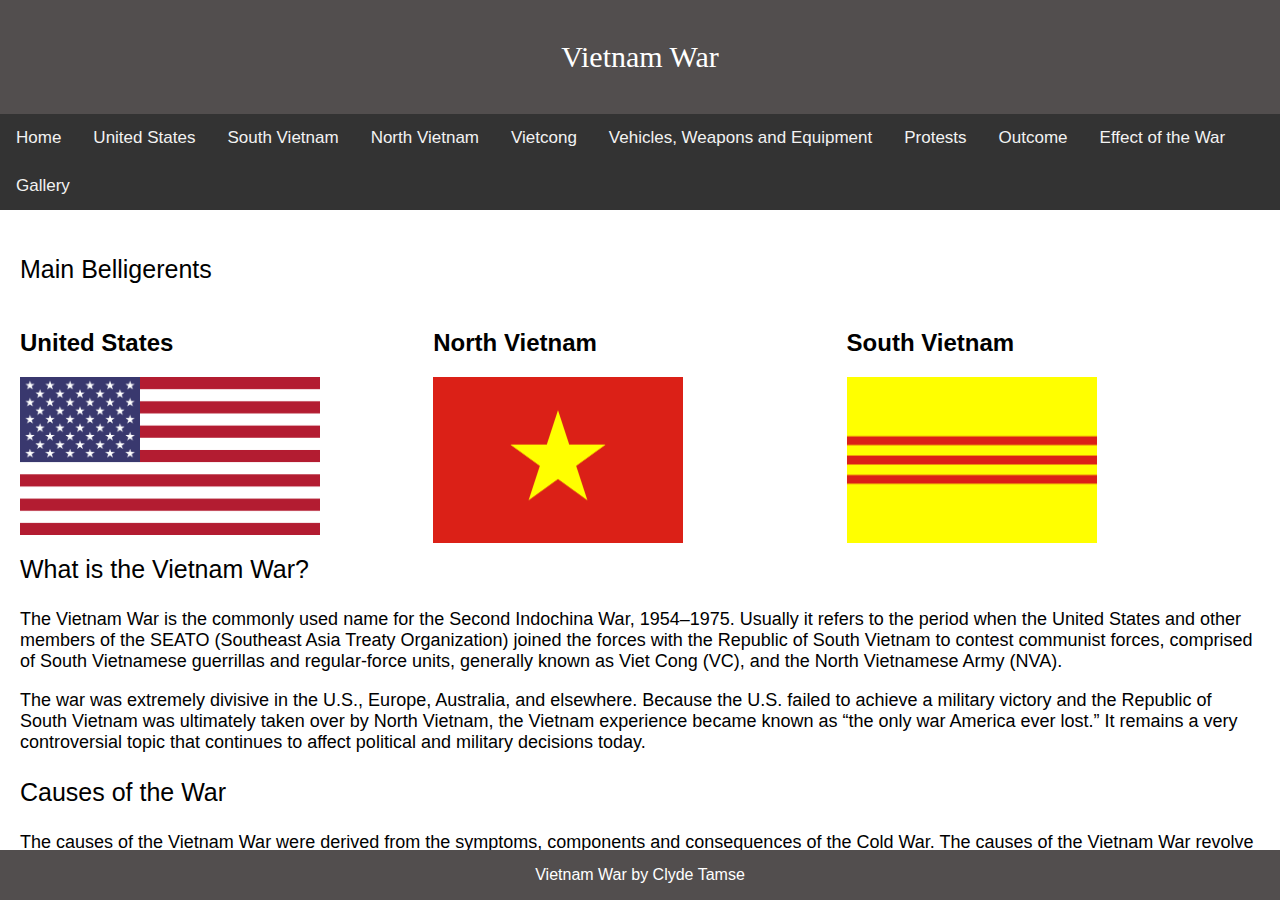
<file: index.html>
<!doctype html>
<html>	
<head>
<meta charset="utf-8">
<title>Vietnam War</title>
<link rel="stylesheet" type="text/css" href="Stylesheet.css">
</head>
	
<body>
	
	<header>
  		<p>Vietnam War</p>
	</header>
	
<div class="topnav">
		<a href="Index.html">Home</a>
		<a href="United States.html">United States</a>
		<a href="South Vietnam.html">South Vietnam</a>
		<a href="North Vietnam.html">North Vietnam</a>
		<a href="Vietcong.html">Vietcong</a>
		<a href="Weapons.html">Vehicles, Weapons and Equipment</a>
		<a href="Protests.html">Protests</a>
		<a href="Outcome.html">Outcome</a>
		<a href="Current.html">Effect of the War</a>
		<a href="Slide.html">Gallery</a>
	</div>
	
	<article>
		<p style="font-size: 25px;">Main Belligerents</p>
		
		<div class="row">
  <div class="column">
    <h2>United States</h2>
    <img src="Images/USA flag.png" style="max-width: 300px">
  </div>
  <div class="column">
    <h2>North Vietnam</h2>
    <img src="Images/NV flag.png" style="max-width: 250px">
  </div>
  <div class="column">
    <h2>South Vietnam</h2>
    <img src="Images/SV flag.png" style="max-width: 250px">
  </div>
</div>

		

	</article>
	
	<aside>
	<p style="font-size: 25px;"> What is the Vietnam War?</p>
	<p style="font-size: 18px">The Vietnam War is the commonly used name for the Second Indochina War, 1954–1975. Usually it refers to the period when the United States and other members of the SEATO (Southeast Asia Treaty Organization) joined the forces with the Republic of South Vietnam to contest communist forces, comprised of South Vietnamese guerrillas and regular-force units, generally known as Viet Cong (VC), and the North Vietnamese Army (NVA).</p>
		
	<p style="font-size: 18px">The war was extremely divisive in the U.S., Europe, Australia, and elsewhere. Because the U.S. failed to achieve a military victory and the Republic of South Vietnam was ultimately taken over by North Vietnam, the Vietnam experience became known as “the only war America ever lost.” It remains a very controversial topic that continues to affect political and military decisions today.</p>
		
	<p style="font-size: 25px;">Causes of the War</p>
	<p style="font-size: 18px">The causes of the Vietnam War were derived from the symptoms, components and consequences of the Cold War. The causes of the Vietnam War revolve around the simple belief held by America that communism was threatening to expand all over south-east Asia.</p>
	</aside>
	
	<div class="footer">
  <p>Vietnam War by Clyde Tamse</p>
</div>
	
</body>
</html>
</file>
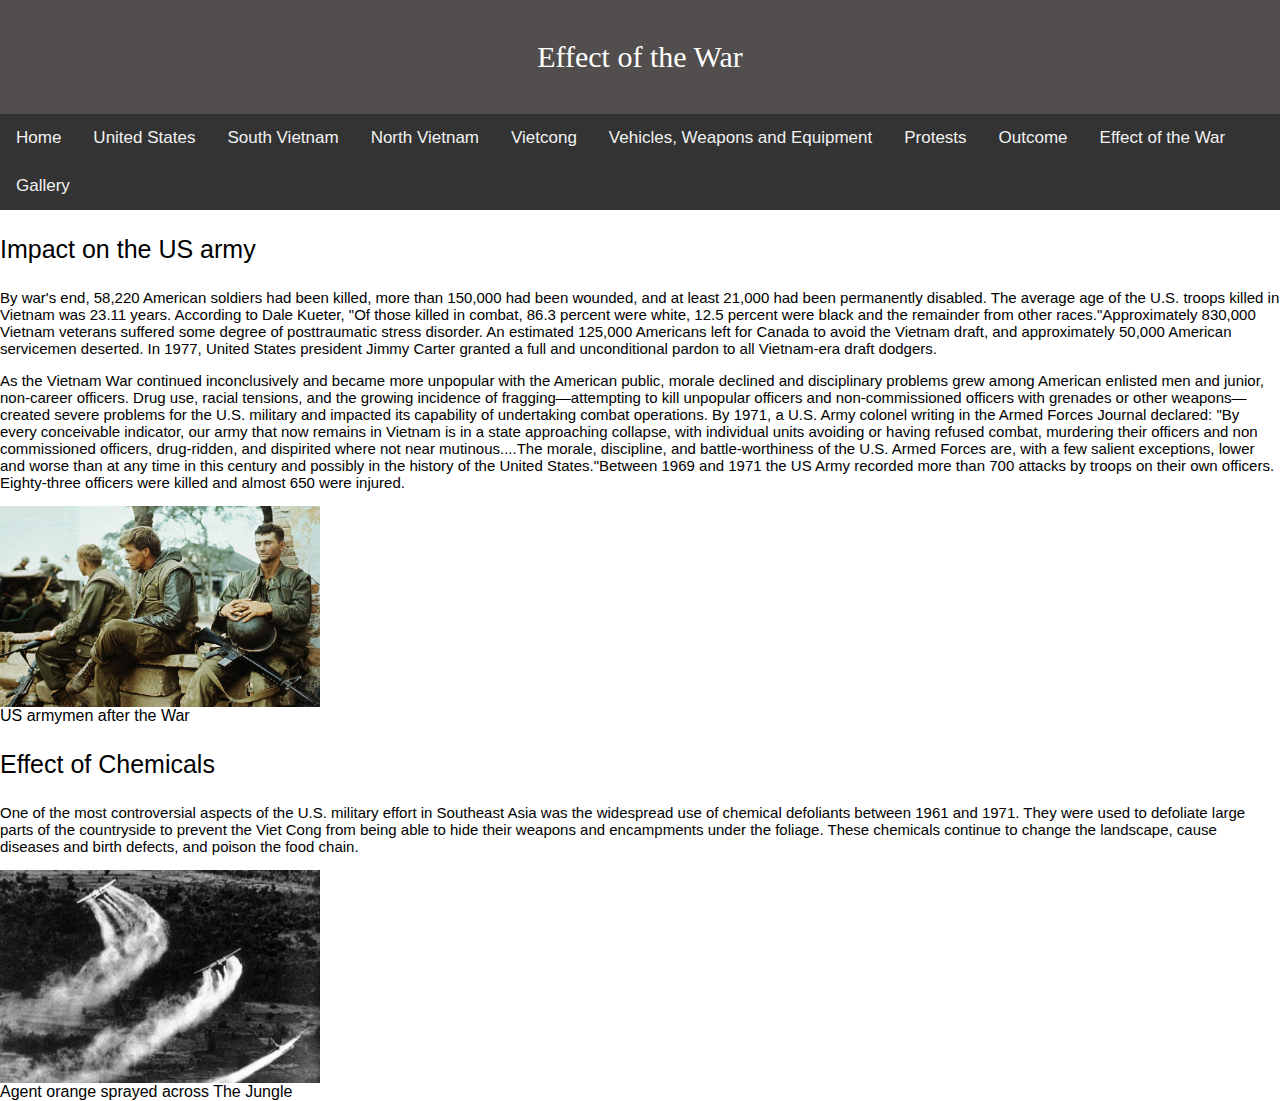
<file: Current.html>
<!doctype html>
<html>
<head>
<meta charset="utf-8">
<title>Effects</title>
<link rel="stylesheet" type="text/css" href="Stylesheet.css">
</head>

<body>
	
		<header>
  		<p>Effect of the War</p>
	</header>
	
<div class="topnav">
		<a href="Index.html">Home</a>
		<a href="United States.html">United States</a>
		<a href="South Vietnam.html">South Vietnam</a>
		<a href="North Vietnam.html">North Vietnam</a>
		<a href="Vietcong.html">Vietcong</a>
		<a href="Weapons.html">Vehicles, Weapons and Equipment</a>
		<a href="Protests.html">Protests</a>
		<a href="Outcome.html">Outcome</a>
		<a href="Current.html">Effect of the War</a>
		<a href="Slide.html">Gallery</a>
	</div>
	
	<p style="font-size: 25px">Impact on the US army</p>
	<p style="font-size: 15px">By war's end, 58,220 American soldiers had been killed, more than 150,000 had been wounded, and at least 21,000 had been permanently disabled. The average age of the U.S. troops killed in Vietnam was 23.11 years. According to Dale Kueter, "Of those killed in combat, 86.3 percent were white, 12.5 percent were black and the remainder from other races."Approximately 830,000 Vietnam veterans suffered some degree of posttraumatic stress disorder. An estimated 125,000 Americans left for Canada to avoid the Vietnam draft, and approximately 50,000 American servicemen deserted. In 1977, United States president Jimmy Carter granted a full and unconditional pardon to all Vietnam-era draft dodgers.</p>
	
	<p style="font-size: 15px">As the Vietnam War continued inconclusively and became more unpopular with the American public, morale declined and disciplinary problems grew among American enlisted men and junior, non-career officers. Drug use, racial tensions, and the growing incidence of fragging—attempting to kill unpopular officers and non-commissioned officers with grenades or other weapons—created severe problems for the U.S. military and impacted its capability of undertaking combat operations. By 1971, a U.S. Army colonel writing in the Armed Forces Journal declared: "By every conceivable indicator, our army that now remains in Vietnam is in a state approaching collapse, with individual units avoiding or having refused combat, murdering their officers and non commissioned officers, drug-ridden, and dispirited where not near mutinous....The morale, discipline, and battle-worthiness of the U.S. Armed Forces are, with a few salient exceptions, lower and worse than at any time in this century and possibly in the history of the United States."Between 1969 and 1971 the US Army recorded more than 700 attacks by troops on their own officers. Eighty-three officers were killed and almost 650 were injured.</p>
	
	<img src="Images/Reflection.jpg" style="width: 25%; height: 25%">
		<figcaption>US armymen after the War</figcaption>
	
	<p style="font-size: 25px">Effect of Chemicals</p>
	<p style="font-size: 15px">One of the most controversial aspects of the U.S. military effort in Southeast Asia was the widespread use of chemical defoliants between 1961 and 1971. They were used to defoliate large parts of the countryside to prevent the Viet Cong from being able to hide their weapons and encampments under the foliage. These chemicals continue to change the landscape, cause diseases and birth defects, and poison the food chain.</p>
	
	<img src="Images/Orange1.jpg" style="width: 25%; height: 25%">
		<figcaption>Agent orange sprayed across The Jungle</figcaption>
	

	</body>
</html>
</file>
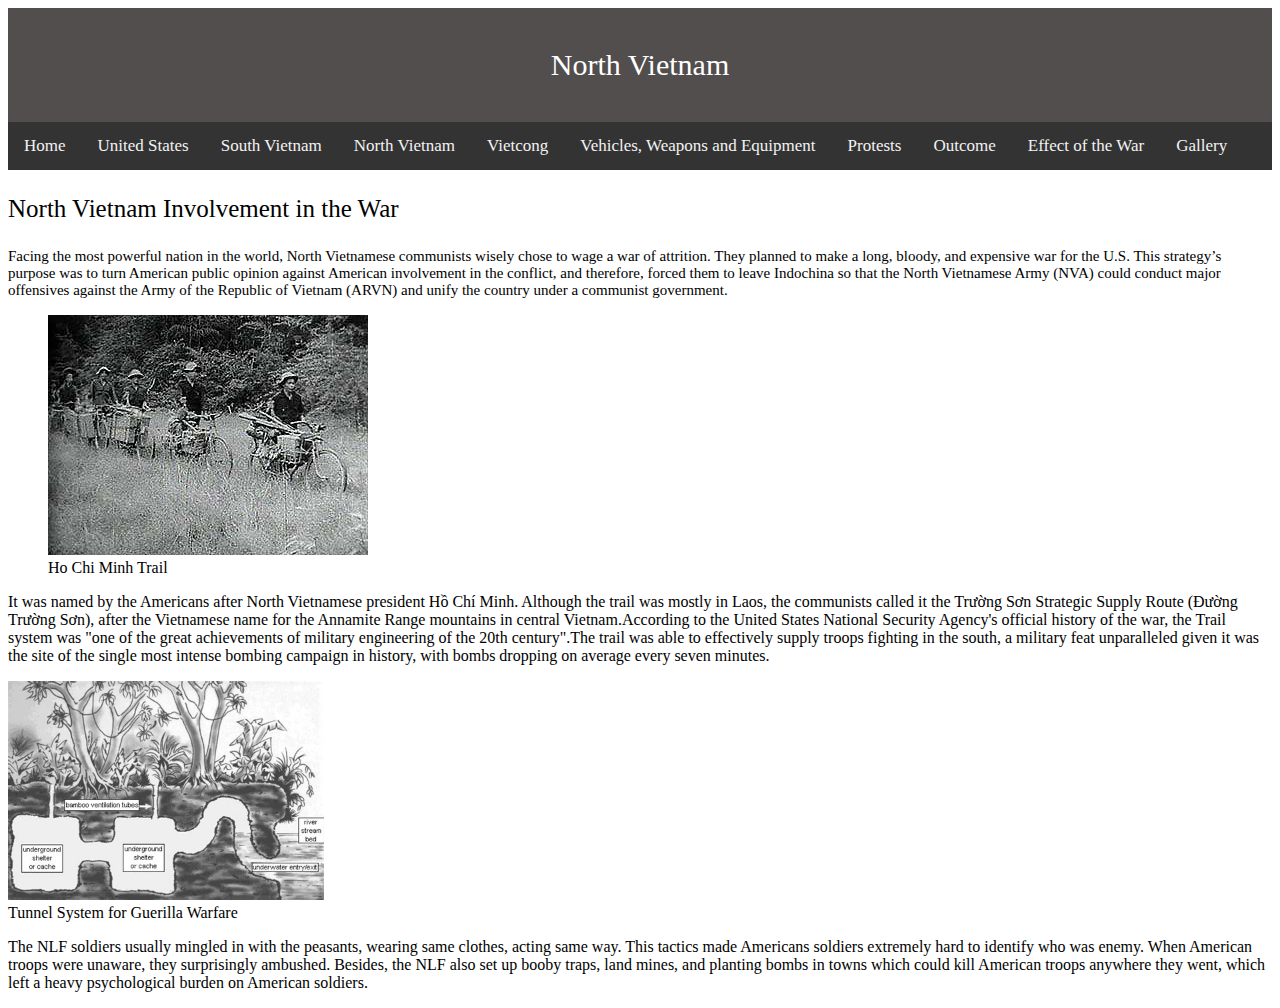
<file: North Vietnam.html>
<!doctype html>
<html>
<head>
<meta charset="utf-8">
<title>North Vietnam</title>
	<style>
	header{
			text-align: center;
			padding: 10px;
			background-color: #524E4E;
			color: white;
			font-family:"Didot";
			font-size: 30px;
		}
		
		.topnav {
  			overflow: hidden;
  			background-color: #333;
		}
		
		.topnav a {
			  float: left;
			  color: #f2f2f2;
			  text-align: center;
			  padding: 14px 16px;
			  text-decoration: none;
			  font-size: 17px;
		}
		
		.topnav a:hover {
  			background-color: #ddd;
			color: black;
		}
		
		.topnav a.active {
			 background-color: #4CAF50;
			 color: white;
		}
		
	</style>
</head>

<body>
	
		<header>
  		<p>North Vietnam</p>
	</header>
	
<div class="topnav">
		<a href="Index.html">Home</a>
		<a href="United States.html">United States</a>
		<a href="South Vietnam.html">South Vietnam</a>
		<a href="North Vietnam.html">North Vietnam</a>
		<a href="Vietcong.html">Vietcong</a>
		<a href="Weapons.html">Vehicles, Weapons and Equipment</a>
		<a href="Protests.html">Protests</a>
		<a href="Outcome.html">Outcome</a>
		<a href="Current.html">Effect of the War</a>
		<a href="Slide.html">Gallery</a>
	</div>
	
	<article>
	<p style="font-size: 25px" sy>North Vietnam Involvement in the War</p>
		<p style="font-size: 15px">
			Facing the most powerful nation in the world, North Vietnamese communists wisely chose to wage a war of attrition. They planned to make a long, bloody, and expensive war for the U.S. This strategy’s purpose was to turn American public opinion against American involvement in the conflict, and therefore, forced them to leave Indochina so that the North Vietnamese Army (NVA) could conduct major offensives against the Army of the Republic of Vietnam (ARVN) and unify the country under a communist government.
		</p>
		<figure>
		<img src="Images/HCM trail.jpg">
			<figcaption>Ho Chi Minh Trail</figcaption>
		</figure>
		
		<aside>
			<p>It was named by the Americans after North Vietnamese president Hồ Chí Minh. Although the trail was mostly in Laos, the communists called it the Trường Sơn Strategic Supply Route (Đường Trường Sơn), after the Vietnamese name for the Annamite Range mountains in central Vietnam.According to the United States National Security Agency's official history of the war, the Trail system was "one of the great achievements of military engineering of the 20th century".The trail was able to effectively supply troops fighting in the south, a military feat unparalleled given it was the site of the single most intense bombing campaign in history, with bombs dropping on average every seven minutes.</p>
		</aside>
		
		<img src="Images/Tunnel.jpg" style="width: 25%; height: 25%">
		<figcaption>Tunnel System for Guerilla Warfare</figcaption>
		
		<aside>
			<p>The NLF soldiers usually mingled in with the peasants, wearing same clothes, acting same way. This tactics made Americans soldiers extremely hard to identify who was enemy. When American troops were unaware, they surprisingly ambushed. Besides, the NLF also set up booby traps, land mines, and planting bombs in towns which could kill American troops anywhere they went, which left a heavy psychological burden on American soldiers.</p>
		</aside>
	</article>
	
</body>
</html>
</file>
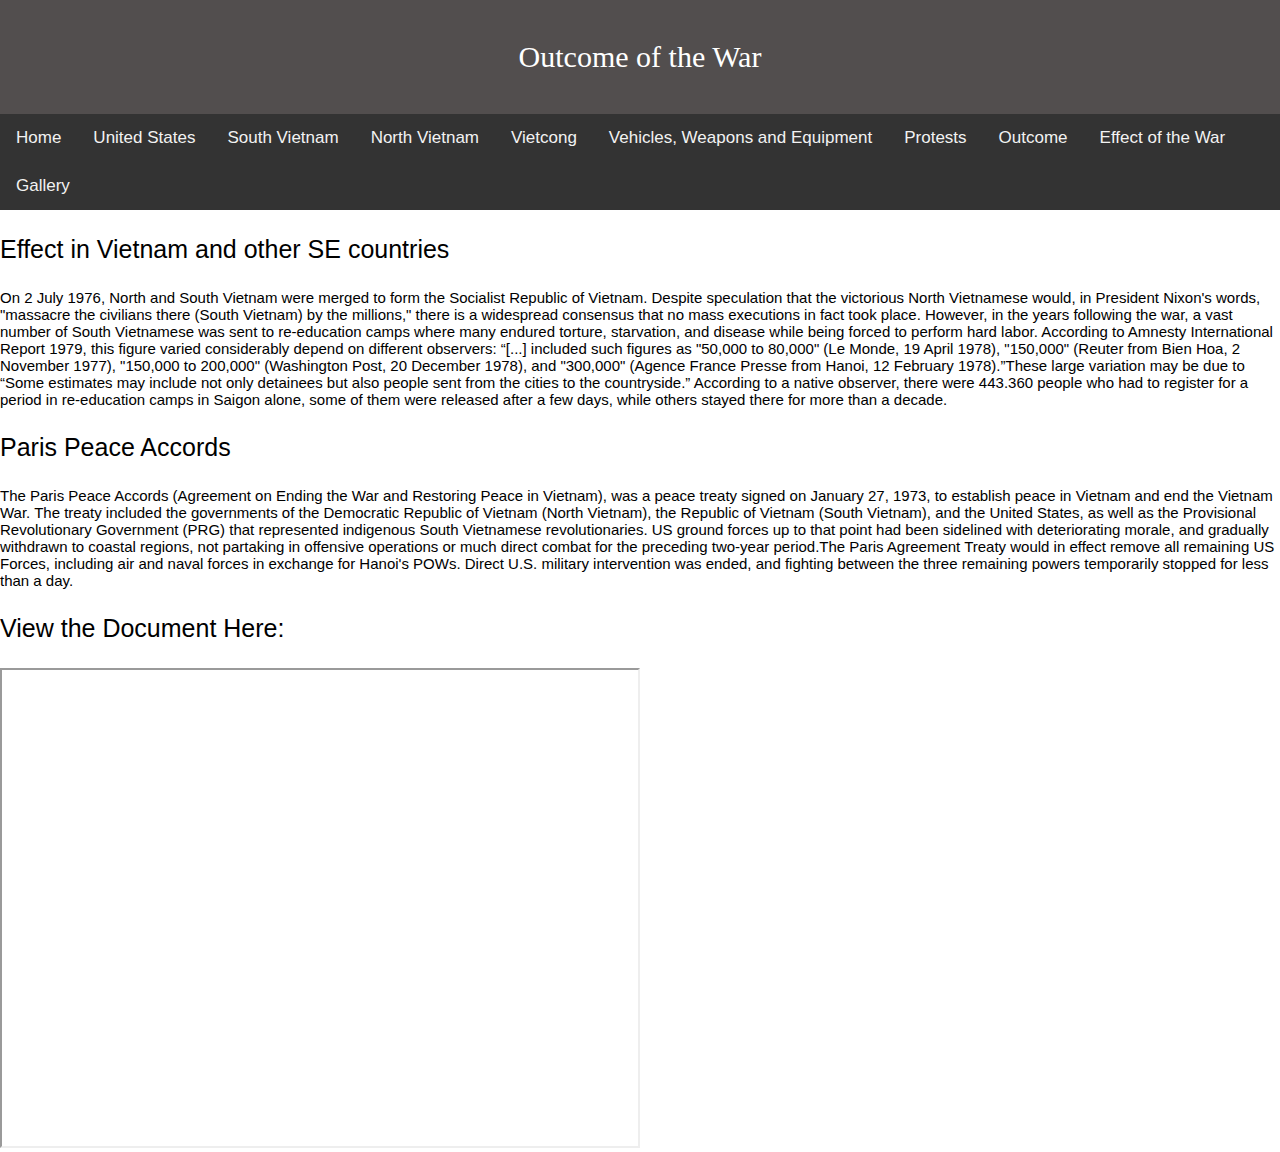
<file: Outcome.html>
<!doctype html>
<html>
<head>
<meta charset="utf-8">
<title>Outcome</title>
<link rel="stylesheet" type="text/css" href="Stylesheet.css">
</head>

<body>
	
		<header>
  		<p>Outcome of the War</p>
	</header>
	
<div class="topnav">
		<a href="Index.html">Home</a>
		<a href="United States.html">United States</a>
		<a href="South Vietnam.html">South Vietnam</a>
		<a href="North Vietnam.html">North Vietnam</a>
		<a href="Vietcong.html">Vietcong</a>
		<a href="Weapons.html">Vehicles, Weapons and Equipment</a>
		<a href="Protests.html">Protests</a>
		<a href="Outcome.html">Outcome</a>
		<a href="Current.html">Effect of the War</a>
		<a href="Slide.html">Gallery</a>
	</div>
	
	<p style="font-size: 25px">Effect in Vietnam and other SE countries</p>
		<p style="font-size: 15px">
	On 2 July 1976, North and South Vietnam were merged to form the Socialist Republic of Vietnam. Despite speculation that the victorious North Vietnamese would, in President Nixon's words, "massacre the civilians there (South Vietnam) by the millions," there is a widespread consensus that no mass executions in fact took place. However, in the years following the war, a vast number of South Vietnamese was sent to re-education camps where many endured torture, starvation, and disease while being forced to perform hard labor. According to Amnesty International Report 1979, this figure varied considerably depend on different observers: “[...] included such figures as "50,000 to 80,000" (Le Monde, 19 April 1978), "150,000" (Reuter from Bien Hoa, 2 November 1977), "150,000 to 200,000" (Washington Post, 20 December 1978), and "300,000" (Agence France Presse from Hanoi, 12 February 1978).”These large variation may be due to “Some estimates may include not only detainees but also people sent from the cities to the countryside.” According to a native observer, there were 443.360 people who had to register for a period in re-education camps in Saigon alone, some of them were released after a few days, while others stayed there for more than a decade.
	</p>
	
	<p style="font-size: 25px">Paris Peace Accords</p>
	<p style="font-size: 15px">
	The Paris Peace Accords (Agreement on Ending the War and Restoring Peace in Vietnam), was a peace treaty signed on January 27, 1973, to establish peace in Vietnam and end the Vietnam War. The treaty included the governments of the Democratic Republic of Vietnam (North Vietnam), the Republic of Vietnam (South Vietnam), and the United States, as well as the Provisional Revolutionary Government (PRG) that represented indigenous South Vietnamese revolutionaries. US ground forces up to that point had been sidelined with deteriorating morale, and gradually withdrawn to coastal regions, not partaking in offensive operations or much direct combat for the preceding two-year period.The Paris Agreement Treaty would in effect remove all remaining US Forces, including air and naval forces in exchange for Hanoi's POWs. Direct U.S. military intervention was ended, and fighting between the three remaining powers temporarily stopped for less than a day.
	</p>
	
	<p style="font-size: 25px">View the Document Here:</p>
	<iframe src="PDF/Paris peace agreement.pdf" style="width: 50%; height: 480px" ></iframe>
	
	
	</body>
</html>
</file>
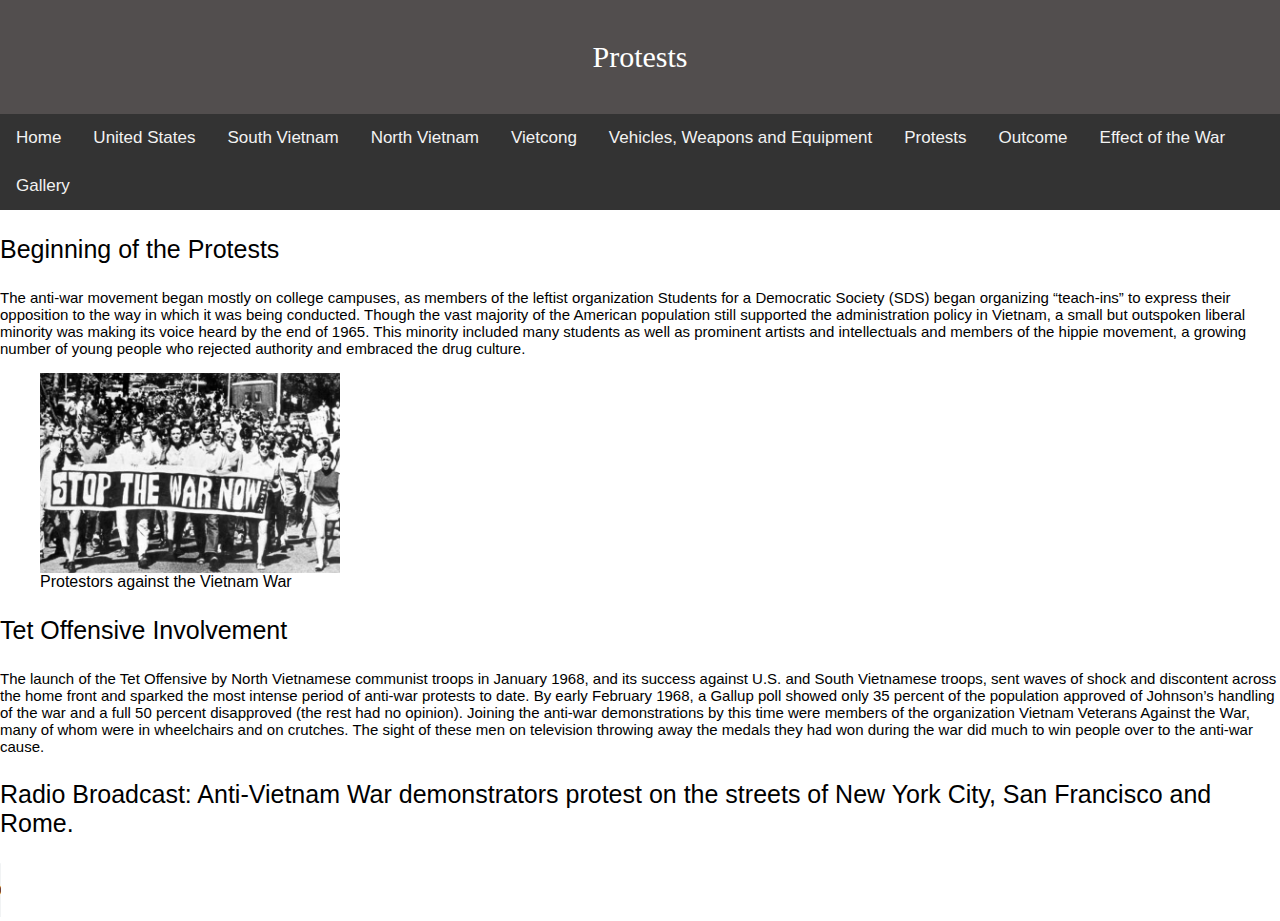
<file: Protests.html>
<!doctype html>
<html>
<head>
<meta charset="utf-8">
<title>Protests</title>
<link rel="stylesheet" type="text/css" href="Stylesheet.css">
</head>

<body>	
	
		<header>
  		<p>Protests</p>
	</header>
	
	<div class="topnav">
		<a href="Index.html">Home</a>
		<a href="United States.html">United States</a>
		<a href="South Vietnam.html">South Vietnam</a>
		<a href="North Vietnam.html">North Vietnam</a>
		<a href="Vietcong.html">Vietcong</a>
		<a href="Weapons.html">Vehicles, Weapons and Equipment</a>
		<a href="Protests.html">Protests</a>
		<a href="Outcome.html">Outcome</a>
		<a href="Current.html">Effect of the War</a>
		<a href="Slide.html">Gallery</a>
	</div>
	</div>
	
	<p style="font-size: 25px">Beginning of the Protests</p>
		<p style="font-size: 15px"> The anti-war movement began mostly on college campuses, as members of the leftist organization Students for a Democratic Society (SDS) began organizing “teach-ins” to express their opposition to the way in which it was being conducted. Though the vast majority of the American population still supported the administration policy in Vietnam, a small but outspoken liberal minority was making its voice heard by the end of 1965. This minority included many students as well as prominent artists and intellectuals and members of the hippie movement, a growing number of young people who rejected authority and embraced the drug culture.
		</p>
	
	<figure>
		<img src="Images/Protest1.jpg" style="height: 25%; width: 25%">
			<figcaption>Protestors against the Vietnam War</figcaption>
		</figure>
	
	<p style="font-size: 25px">Tet Offensive Involvement</p>
		<p style="font-size: 15px"> The launch of the Tet Offensive by North Vietnamese communist troops in January 1968, and its success against U.S. and South Vietnamese troops, sent waves of shock and discontent across the home front and sparked the most intense period of anti-war protests to date. By early February 1968, a Gallup poll showed only 35 percent of the population approved of Johnson’s handling of the war and a full 50 percent disapproved (the rest had no opinion). Joining the anti-war demonstrations by this time were members of the organization Vietnam Veterans Against the War, many of whom were in wheelchairs and on crutches. The sight of these men on television throwing away the medals they had won during the war did much to win people over to the anti-war cause.</p>
	
	<p style="font-size: 25px">Radio Broadcast: Anti-Vietnam War demonstrators protest on the streets of New York City, San Francisco and Rome.</p>
	
	<audio controls>
		<source src="Videos and Sounds/Radio News.mp3" type="audio/mpeg">
	</audio>
	
	</body>
</html>
</file>
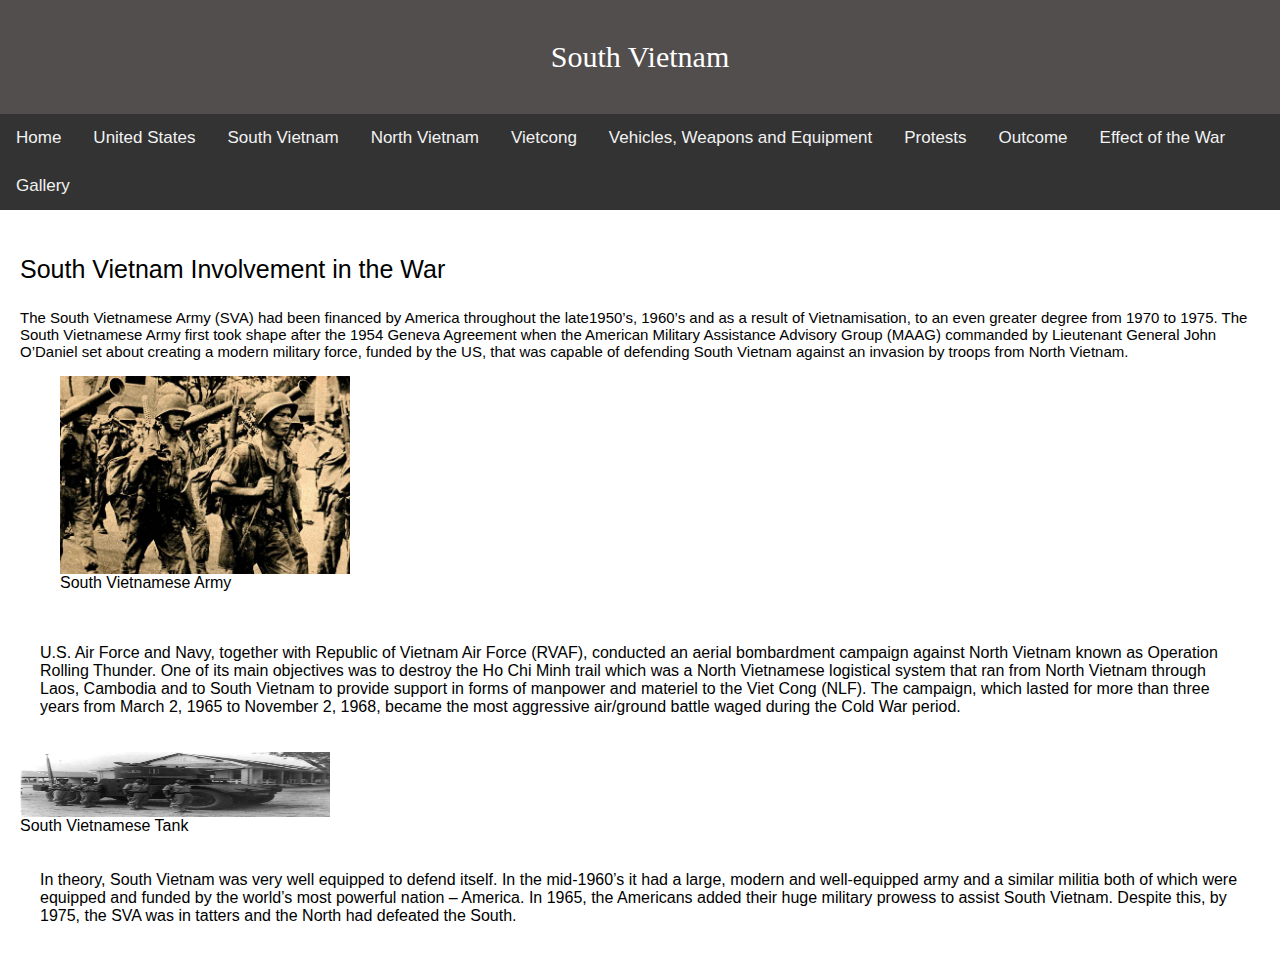
<file: South Vietnam.html>
<!doctype html>
<html>
<head>
<meta charset="utf-8">
	<link rel="stylesheet" type="text/css" href="Stylesheet.css">
<title>South Vietnam</title>

</head>

<body>
	
		<header>
  		<p>South Vietnam</p>
	</header>
	
<div class="topnav">
		<a href="Index.html">Home</a>
		<a href="United States.html">United States</a>
		<a href="South Vietnam.html">South Vietnam</a>
		<a href="North Vietnam.html">North Vietnam</a>
		<a href="Vietcong.html">Vietcong</a>
		<a href="Weapons.html">Vehicles, Weapons and Equipment</a>
		<a href="Protests.html">Protests</a>
		<a href="Outcome.html">Outcome</a>
		<a href="Current.html">Effect of the War</a>
		<a href="Slide.html">Gallery</a>
	</div>
	
	<article>
	<p style="font-size: 25px" sy>South Vietnam Involvement in the War</p>
		<p style="font-size: 15px">
			The South Vietnamese Army (SVA) had been financed by America throughout the late1950’s, 1960’s and as a result of Vietnamisation, to an even greater degree from 1970 to 1975. The South Vietnamese Army first took shape after the 1954 Geneva Agreement when the American Military Assistance Advisory Group (MAAG) commanded by Lieutenant General John O’Daniel set about creating a modern military force, funded by the US, that was capable of defending South Vietnam against an invasion by troops from North Vietnam.
		</p>
		<figure>
		<img src="Images/SV army.jpg" style="height: 25%; width: 25%">
			<figcaption>South Vietnamese Army</figcaption>
		</figure>
		
		<aside>
			<p>U.S. Air Force and Navy, together with Republic of Vietnam Air Force (RVAF), conducted an aerial bombardment campaign against North Vietnam known as Operation Rolling Thunder. One of its main objectives was to destroy the Ho Chi Minh trail which was a North Vietnamese logistical system that ran from North Vietnam through Laos, Cambodia and to South Vietnam to provide support in forms of manpower and materiel to the Viet Cong (NLF). The campaign, which lasted for more than three years from March 2, 1965 to November 2, 1968, became the most aggressive air/ground battle waged during the Cold War period.</p>
		</aside>
		
		<img src="Images/svtank.jpg" style="height: 25%; width: 25%">
		<figcaption>South Vietnamese Tank</figcaption>
		
		<aside>
			<p>In theory, South Vietnam was very well equipped to defend itself. In the mid-1960’s it had a large, modern and well-equipped army and a similar militia both of which were equipped and funded by the world’s most powerful nation – America. In 1965, the Americans added their huge military prowess to assist South Vietnam. Despite this, by 1975, the SVA was in tatters and the North had defeated the South.</p>
		</aside>
	</article>
	
</body>
</html>
</file>
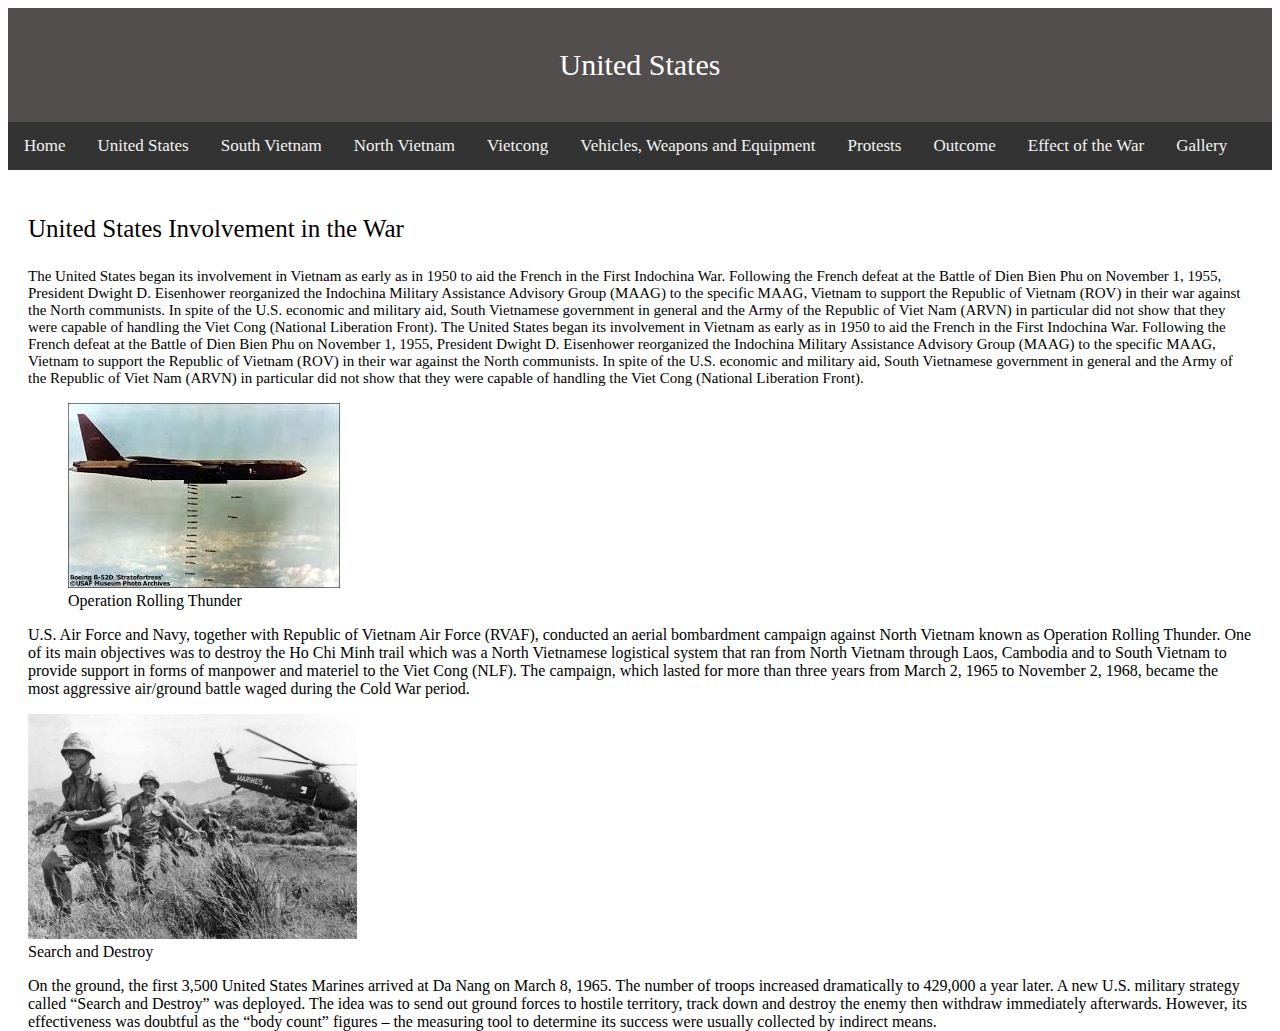
<file: United States.html>
<!doctype html>
<html>
<head>
<meta charset="utf-8">
<title>United States</title>
	<style>
	header{
			text-align: center;
			padding: 10px;
			background-color: #524E4E;
			color: white;
			font-family:"Didot";
			font-size: 30px;
		}
		
		.topnav {
  			overflow: hidden;
  			background-color: #333;
		}
		
		.topnav a {
			  float: left;
			  color: #f2f2f2;
			  text-align: center;
			  padding: 14px 16px;
			  text-decoration: none;
			  font-size: 17px;
		}
		
		.topnav a:hover {
  			background-color: #ddd;
			color: black;
		}
		
		.topnav a.active {
			 background-color: #4CAF50;
			 color: white;
		}
		
		article{
			border-radius: 2px;
    		border: hidden;
    		padding: 20px; 
   			height: 300px;
		}
		
		.footer {
		   position: fixed;
		   left: 0;
		   bottom: 0;
		   width: 100%;
			height: 50px;
		   background-color: #524E4E;
		   color: white;
		   text-align: center;
		}
		
	</style>
</head>

<body>
	
		<header>
  		<p>United States</p>
	</header>
	
		<div class="topnav">
		<a href="Index.html">Home</a>
		<a href="United States.html">United States</a>
		<a href="South Vietnam.html">South Vietnam</a>
		<a href="North Vietnam.html">North Vietnam</a>
		<a href="Vietcong.html">Vietcong</a>
		<a href="Weapons.html">Vehicles, Weapons and Equipment</a>
		<a href="Protests.html">Protests</a>
		<a href="Outcome.html">Outcome</a>
		<a href="Current.html">Effect of the War</a>
		<a href="Slide.html">Gallery</a>
	</div>
	
	<article>
	<p style="font-size: 25px" sy>United States Involvement in the War</p>
		<p style="font-size: 15px">
			The United States began its involvement in Vietnam as early as in 1950 to aid the French in the First Indochina War. Following the French defeat at the Battle of Dien Bien Phu on November 1, 1955, President Dwight D. Eisenhower reorganized the Indochina Military Assistance Advisory Group (MAAG) to the specific MAAG, Vietnam to support the Republic of Vietnam (ROV) in their war against the North communists. In spite of the U.S. economic and military aid, South Vietnamese government in general and the Army of the Republic of Viet Nam (ARVN) in particular did not show that they were capable of handling the Viet Cong (National Liberation Front).
			The United States began its involvement in Vietnam as early as in 1950 to aid the French in the First Indochina War. Following the French defeat at the Battle of Dien Bien Phu on November 1, 1955, President Dwight D. Eisenhower reorganized the Indochina Military Assistance Advisory Group (MAAG) to the specific MAAG, Vietnam to support the Republic of Vietnam (ROV) in their war against the North communists. In spite of the U.S. economic and military aid, South Vietnamese government in general and the Army of the Republic of Viet Nam (ARVN) in particular did not show that they were capable of handling the Viet Cong (National Liberation Front).
		</p>
		<figure>
		<img src="Images/RT.jpg">
			<figcaption>Operation Rolling Thunder</figcaption>
		</figure>
		
		<aside>
			<p>U.S. Air Force and Navy, together with Republic of Vietnam Air Force (RVAF), conducted an aerial bombardment campaign against North Vietnam known as Operation Rolling Thunder. One of its main objectives was to destroy the Ho Chi Minh trail which was a North Vietnamese logistical system that ran from North Vietnam through Laos, Cambodia and to South Vietnam to provide support in forms of manpower and materiel to the Viet Cong (NLF). The campaign, which lasted for more than three years from March 2, 1965 to November 2, 1968, became the most aggressive air/ground battle waged during the Cold War period.</p>
		</aside>
		
		<img src="Images/copter2.jpg" style="height: 75%">
		<figcaption>Search and Destroy</figcaption>
		
		<aside>
			<p>On the ground, the first 3,500 United States Marines arrived at Da Nang on March 8, 1965. The number of troops increased dramatically to 429,000 a year later. A new U.S. military strategy called “Search and Destroy” was deployed. The idea was to send out ground forces to hostile territory, track down and destroy the enemy then withdraw immediately afterwards. However, its effectiveness was doubtful as the “body count” figures – the measuring tool to determine its success were usually collected by indirect means.</p>
		</aside>
	</article>
	
</body>
</html>
</file>
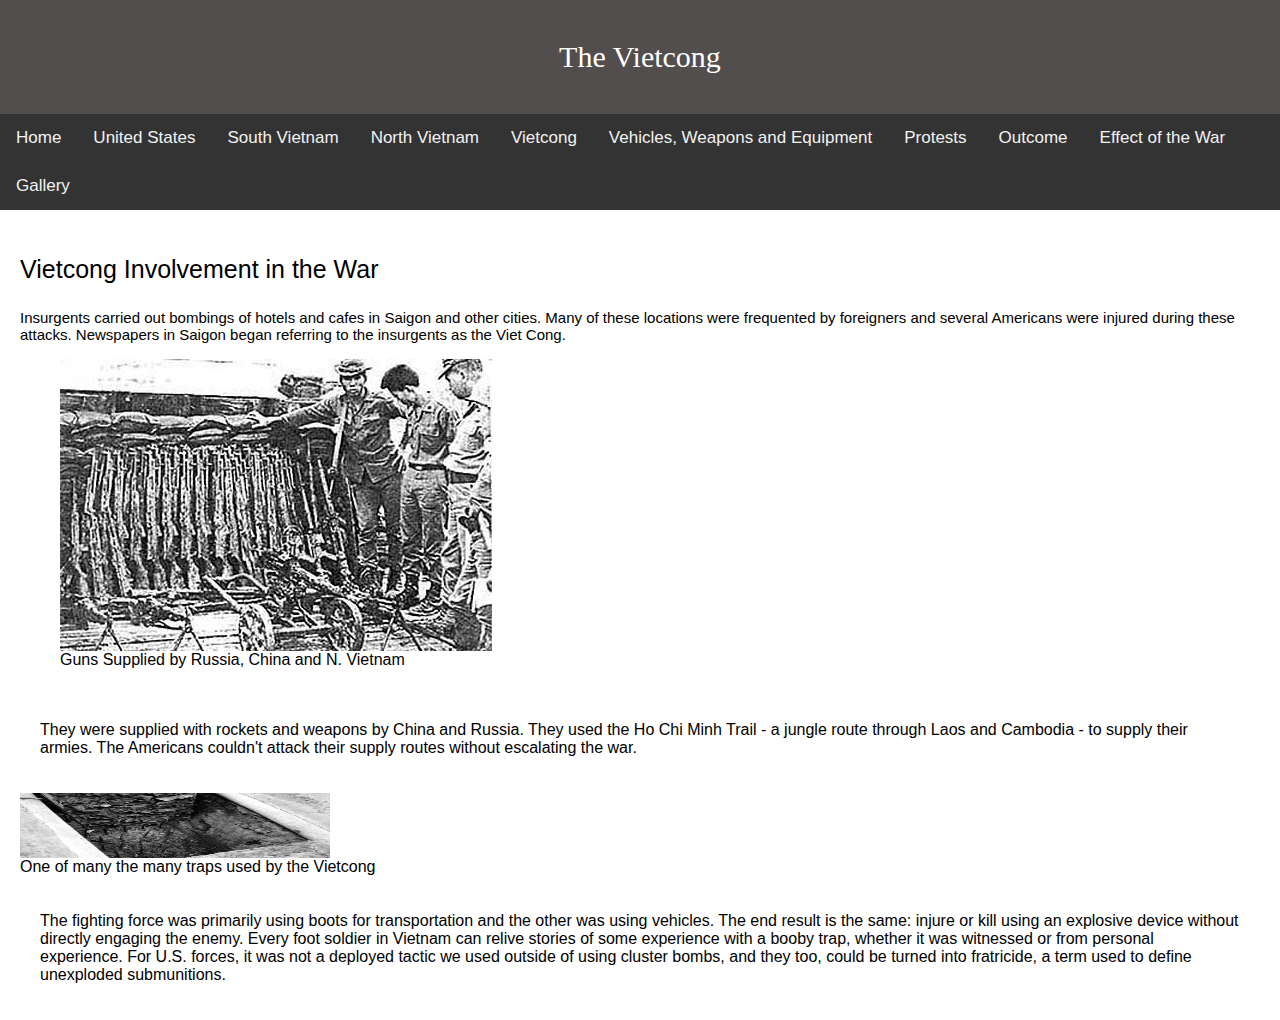
<file: Vietcong.html>
<!doctype html>
<html>
<head>
<meta charset="utf-8">
<title>Vietcong</title>
<link rel="stylesheet" type="text/css" href="Stylesheet.css">
</head>

<body>
	
		<header>
  		<p>The Vietcong</p>
	</header>
	
<div class="topnav">
		<a href="Index.html">Home</a>
		<a href="United States.html">United States</a>
		<a href="South Vietnam.html">South Vietnam</a>
		<a href="North Vietnam.html">North Vietnam</a>
		<a href="Vietcong.html">Vietcong</a>
		<a href="Weapons.html">Vehicles, Weapons and Equipment</a>
		<a href="Protests.html">Protests</a>
		<a href="Outcome.html">Outcome</a>
		<a href="Current.html">Effect of the War</a>
		<a href="Slide.html">Gallery</a>
	</div>
	<article>
	<p style="font-size: 25px">Vietcong Involvement in the War</p>
		<p style="font-size: 15px">
			Insurgents carried out bombings of hotels and cafes in Saigon and other cities. Many of these locations were frequented by foreigners and several Americans were injured during these attacks. Newspapers in Saigon began referring to the insurgents as the Viet Cong.
		</p>
		<figure>
		<img src="Images/VCpew.jpg">
			<figcaption>Guns Supplied by Russia, China and N. Vietnam</figcaption>
		</figure>
		
		<aside>
			<p>They were supplied with rockets and weapons by China and Russia. They used the Ho Chi Minh Trail - a jungle route through Laos and Cambodia - to supply their armies. The Americans couldn't attack their supply routes without escalating the war.</p>
		</aside>
		
		<img src="Images/VCtrap.jpg" style="width: 25%; height: 25%">
		<figcaption>One of many the many traps used by the Vietcong</figcaption>
		
		<aside>
			<p>The fighting force was primarily using boots for transportation and the other was using vehicles. The end result is the same: injure or kill using an explosive device without directly engaging the enemy. Every foot soldier in Vietnam can relive stories of some experience with a booby trap, whether it was witnessed or from personal experience. For U.S. forces, it was not a deployed tactic we used outside of using cluster bombs, and they too, could be turned into fratricide, a term used to define unexploded submunitions.
			</p>
		</aside>
	</article>
	
</body>
</html>
</file>
<file: Stylesheet.css>
.topnav {
  			overflow: hidden;
  			background-color: #333;
		}
		
		.topnav a {
			  float: left;
			  color: #f2f2f2;
			  text-align: center;
			  padding: 14px 16px;
			  text-decoration: none;
			  font-size: 17px;
		}
		
		.topnav a:hover {
  			background-color: #ddd;
			color: black;
		}
		
		.topnav a.active {
			 background-color: #4CAF50;
			 color: white;
		}
		
		.column {
    		float: left;
    		width: 33.33%;
		}


		.row:after {
    		content: "";
    		display: table;
    		clear: both;
	}


	@media screen and (max-width: 600px) {
    	.column {
        	width: 100%;
    	}
	}	
		
		
		header{
			text-align: center;
			padding: 10px;
			background-color: #524E4E;
			color: white;
			font-family:"Didot";
			font-size: 30px;
		}
		
		article{
			border-radius: 2px;
    		border: hidden;
    		padding: 20px; 
   			height: 300px;
		}
		
		aside{
			border: 20px;
			float: center;
			padding: 20px;
			width: 100%;

		}
		
		.footer {
		   position: fixed;
		   left: 0;
		   bottom: 0;
		   width: 100%;
			height: 50px;
		   background-color: #524E4E;
		   color: white;
		   text-align: center;
		}

		
* {box-sizing: border-box}
body {font-family: Verdana, sans-serif; margin:0}
.mySlides {display: none}
img {vertical-align: middle;}

.slideshow-container {
  max-width: 1000px;
  position: relative;
  margin: auto;
}

.prev, .next {
  cursor: pointer;
  position: absolute;
  top: 50%;
  width: auto;
  padding: 16px;
  margin-top: -22px;
  color: white;
  font-weight: bold;
  font-size: 18px;
  transition: 0.6s ease;
  border-radius: 0 3px 3px 0;
}

.next {
  right: 0;
  border-radius: 3px 0 0 3px;
}

.prev:hover, .next:hover {
  background-color: rgba(0,0,0,0.8);
}

.text {
  color: #f2f2f2;
  font-size: 0;
  padding: 8px 12px;
  position: absolute;
  bottom: 8px;
  width: 100%;
  text-align: center;
}

.numbertext {
  color: #f2f2f2;
  font-size: 12px;
  padding: 8px 12px;
  position: absolute;
	font: hidden;
  top: 0;
}

.dot {
  cursor: pointer;
  height: 15px;
  width: 15px;
  margin: 0 2px;
  background-color: #bbb;
  border-radius: 50%;
  display: inline-block;
  transition: background-color 0.6s ease;
}

.active, .dot:hover {
  background-color: #717171;
}

.fade {
  -webkit-animation-name: fade;
  -webkit-animation-duration: 1.5s;
  animation-name: fade;
  animation-duration: 1.5s;
}

@-webkit-keyframes fade {
  from {opacity: .4} 
  to {opacity: 1}
}

@keyframes fade {
  from {opacity: .4} 
  to {opacity: 1}
}

@media only screen and (max-width: 300px) {
  .prev, .next,.text {font-size: 11px}
}
</file>
